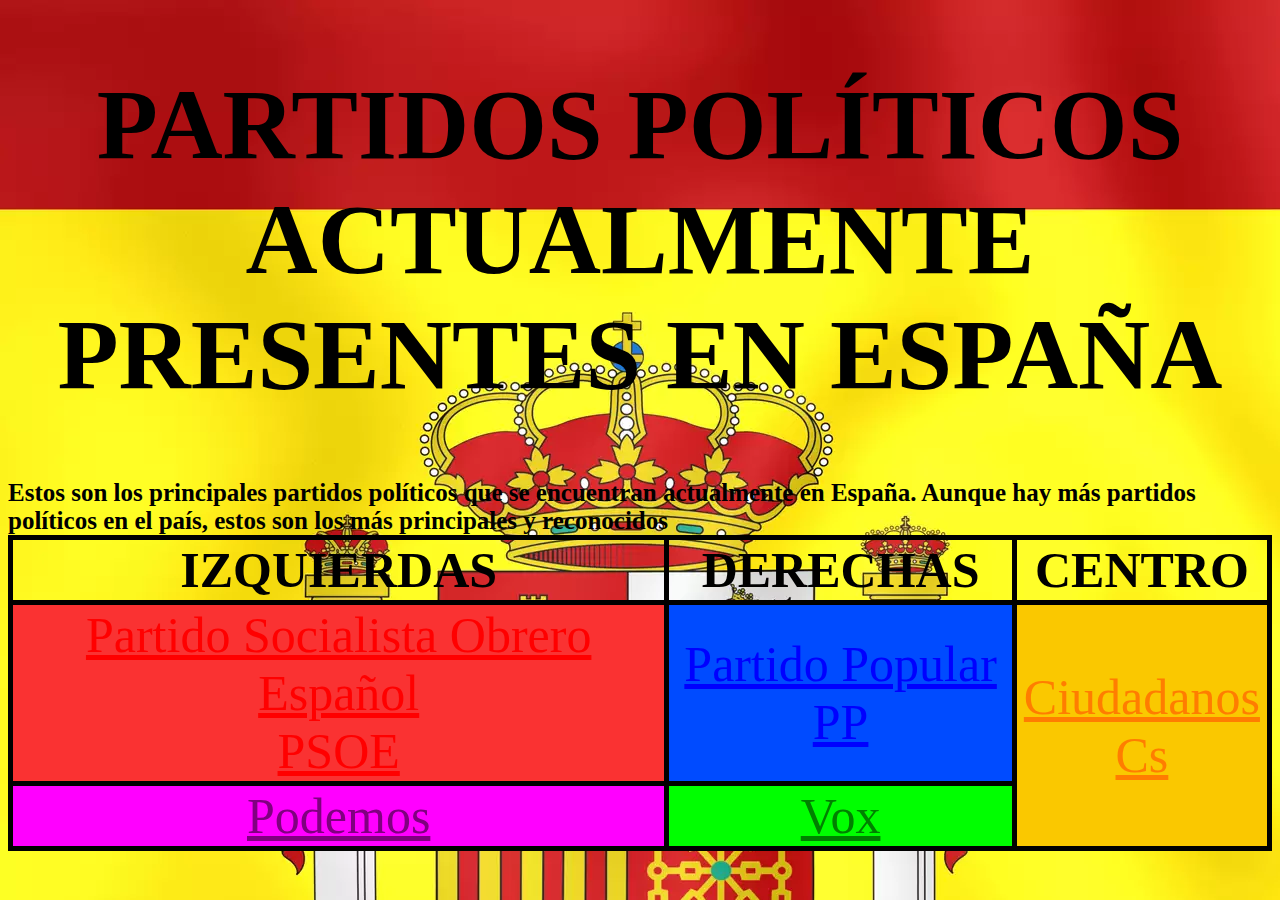
<file: index.html>
<!DOCTYPE html>
<html lang="es-ES">
	<head>
		<meta charset="utf-8">
		<title>Actuales partidos políticos presentes en ESPAÑA</title>
		<link rel="stylesheet" href="the great.css">
	</head>
	<body>
		<h1>PARTIDOS POLÍTICOS ACTUALMENTE PRESENTES EN ESPAÑA</h1>
		<b>Estos son los principales partidos políticos que se encuentran actualmente en España. Aunque hay más partidos políticos en el país, estos son los más principales y reconocidos</b>
		<br>
		<table>
			<tr>
				<th>IZQUIERDAS</th>
				<th>DERECHAS</th>
				<th>CENTRO</th>
			</tr>
			<tr>
				<td class="psoe"><a class="psoe" href="PSOE.html">Partido Socialista Obrero Español<br>PSOE</a></td>
				<td class="pp"><a class="pp" href="PP.html">Partido Popular<br>PP</a></td>
				<td rowspan="2" class="cs"><a class="cs" href="Ciudadanos.html">Ciudadanos<br>Cs</a></td>
				
			</tr>
			<tr>
				<td class="podemos"><a class="podemos" href="Podemos.html">Podemos</a></td>
				<td class="vox"><a class="vox" href="Vox.html">Vox</a></td>
			</tr>
			<tr>
				
			</tr>
		</table>
	</body>
</html>
</file>
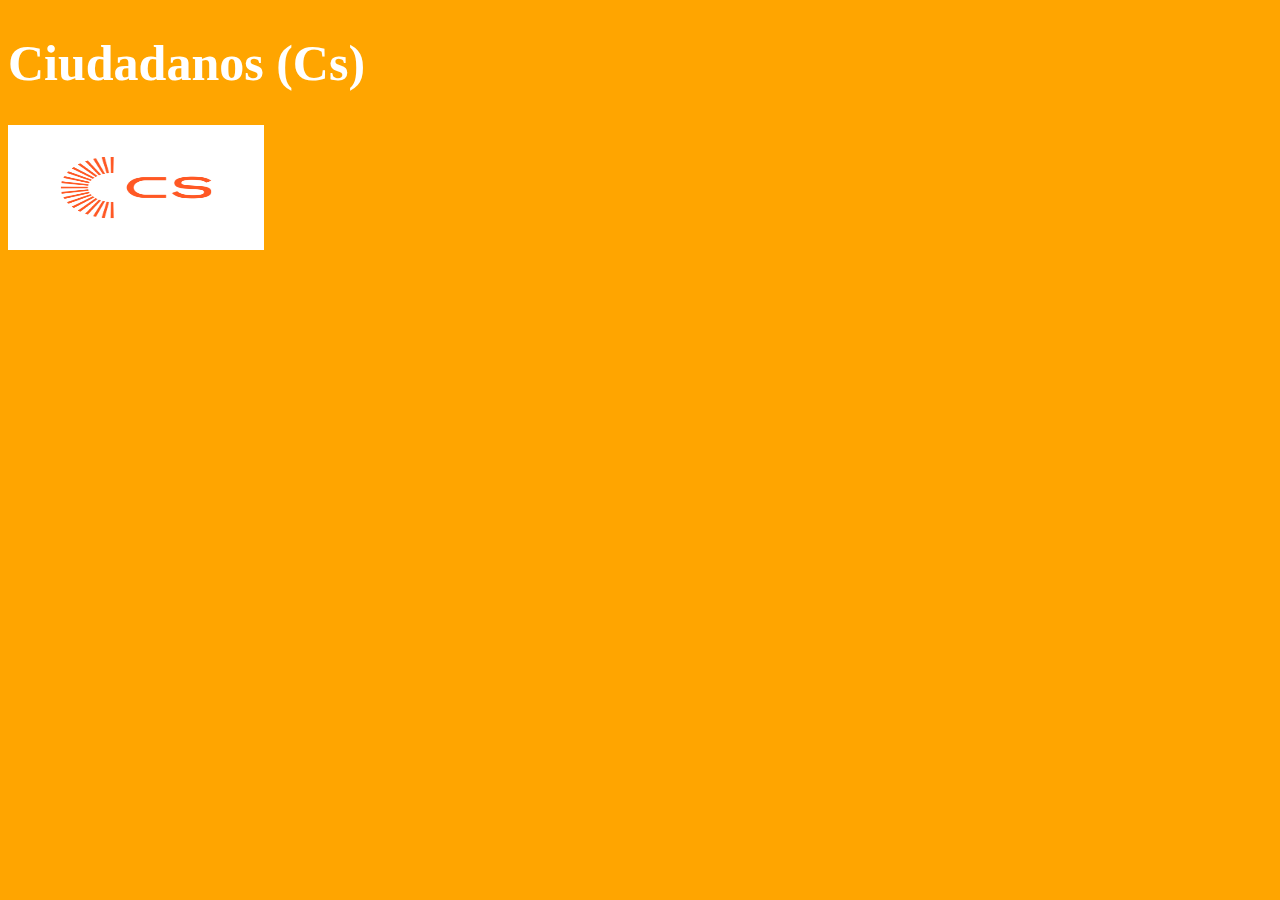
<file: Ciudadanos.html>
<!DOCTYPE html>
<html lang="es-ES">
	<head>
		<meta charset="utf-8">
		<title>Ciudadanos (Cs)</title>
		<link rel="stylesheet" href="Cs.css">
	</head>
	<body>
	<h1>Ciudadanos (Cs)</h1>
	<img src="Cs.jpg" width="256" height="125" alt="Logo de Cs">
	</body>
</html>
</file>
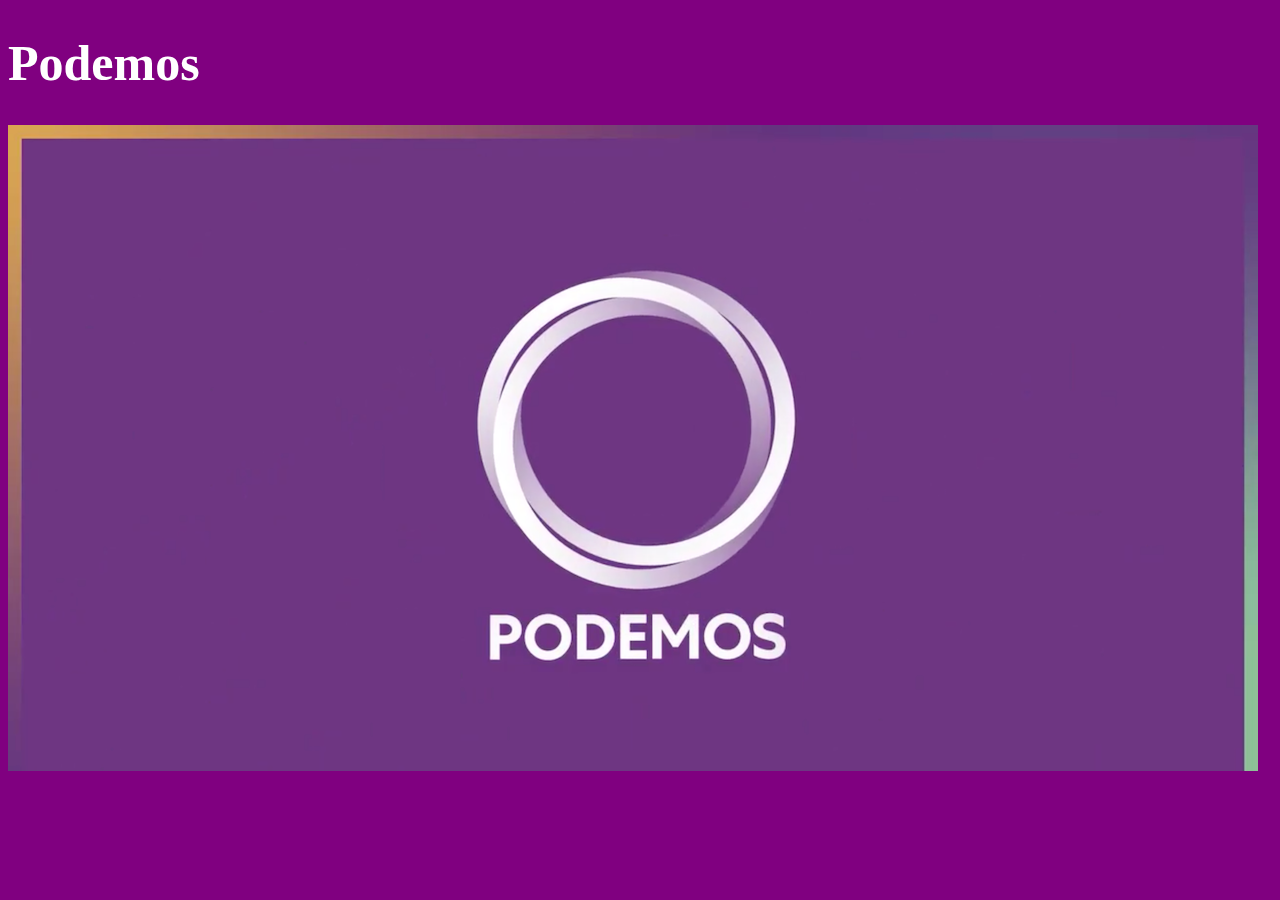
<file: Podemos.html>
<!DOCTYPE html>
<html lang="es-ES">
	<head>
		<meta charset="utf-8">
		<title>Podemos</title>
		<link rel="stylesheet" href="podemos.css">
	</head>
	<body>
	<h1>Podemos</h1>
	<img src="Podemos.png" width= height= alt="Logo de Podemos">
	</body>
</html>
</file>
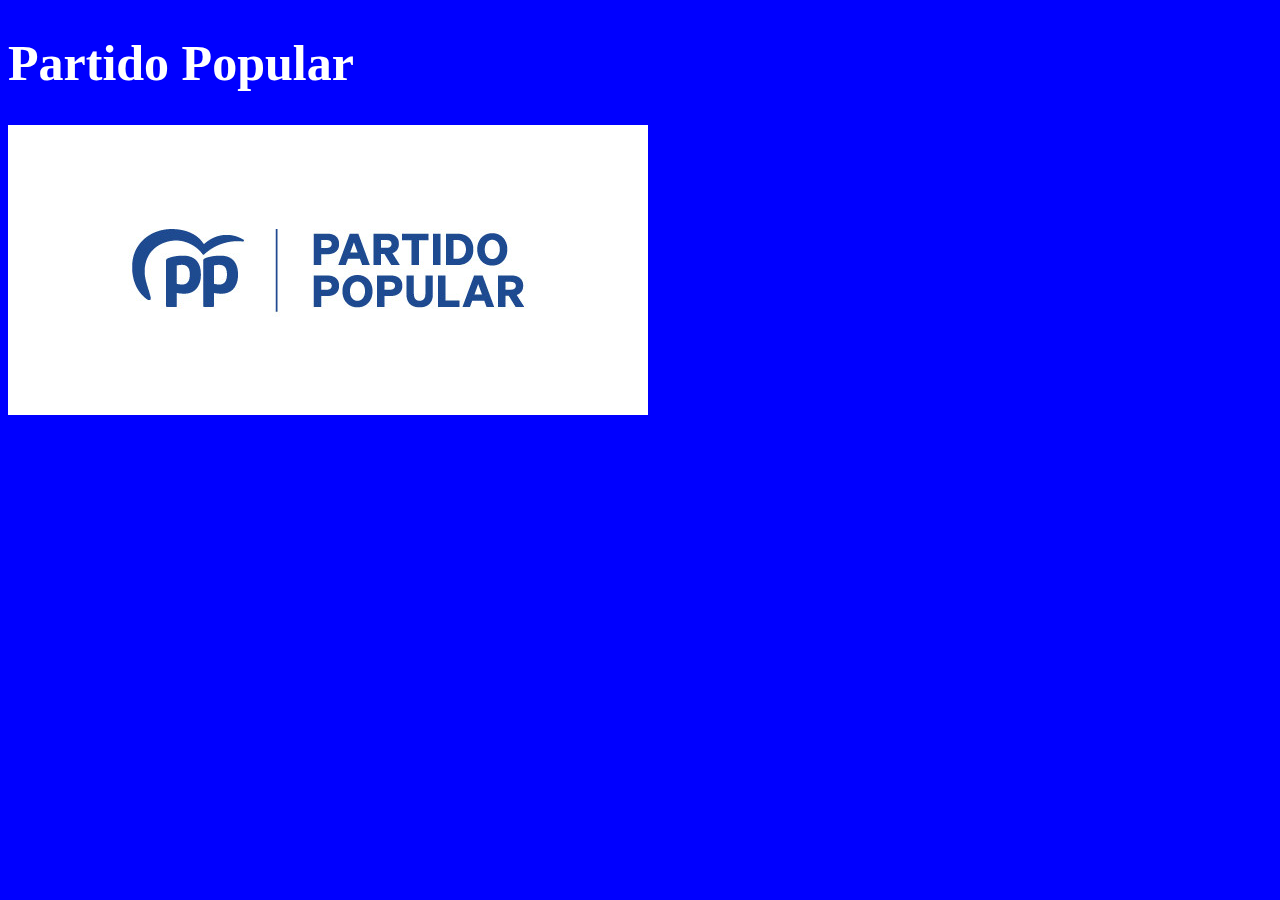
<file: PP.html>
<!DOCTYPE html>
<html lang="es-ES">
	<head>
		<meta charset="utf-8">
		<title>Partido Popular (PP)</title>
		<link rel="stylesheet" href="PP.css">
	</head>
	<body>
	<h1>Partido Popular</h1>
	<img src="PP.jpg" width= height= alt="Logo de PP">
	</body>
</html>
</file>
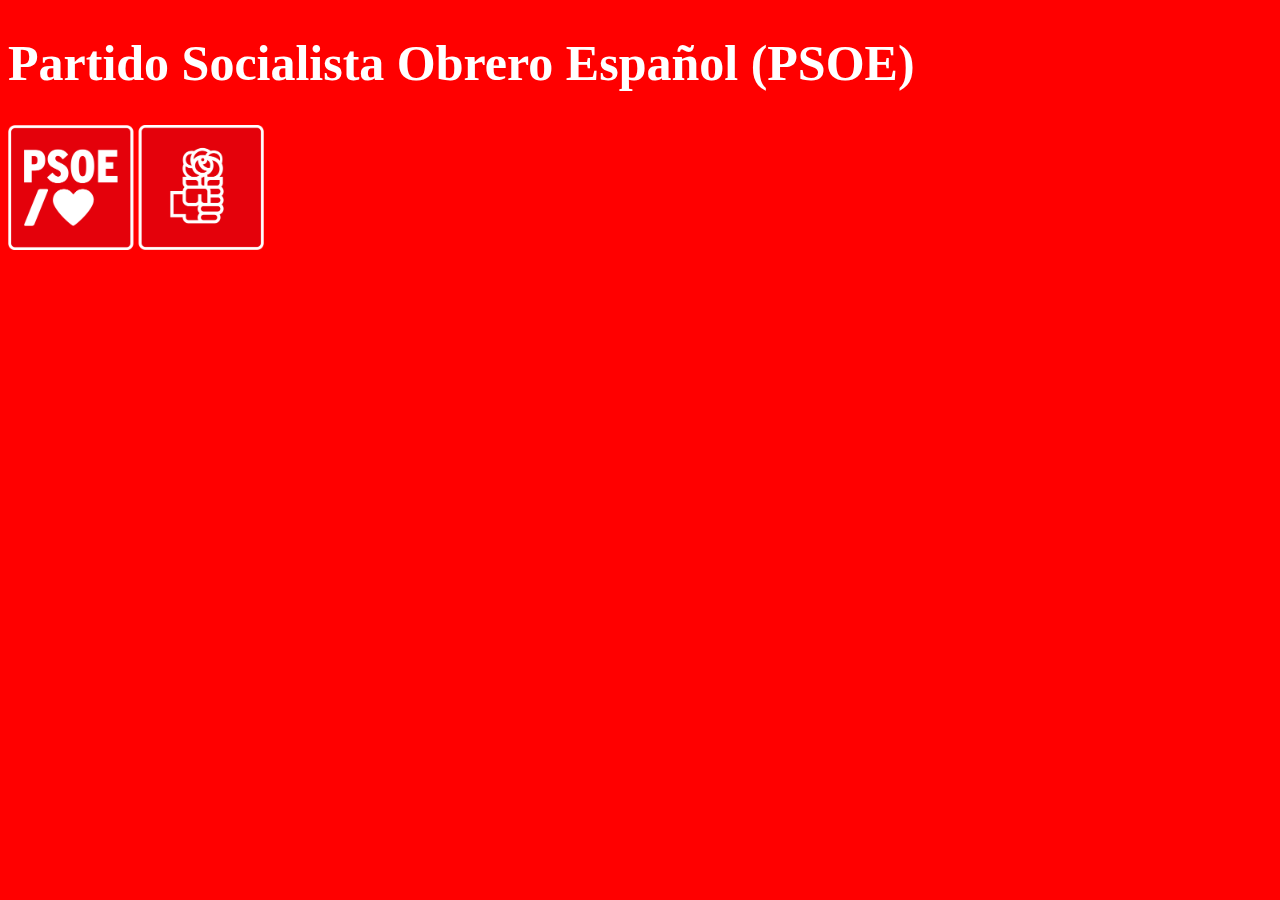
<file: PSOE.html>
<!DOCTYPE html>
<html lang="es-ES">
	<head>
		<meta charset="utf-8">
		<title>Partido Socialista Obrero Español (PSOE)</title>
		<link rel="stylesheet" href="PSOE.css">
	</head>
	<body>
		<h1>Partido Socialista Obrero Español (PSOE)</h1>
		<img src="PSOE.png" width="256" height="125" alt="Logo de PSOE">
	</body>
</html>
</file>
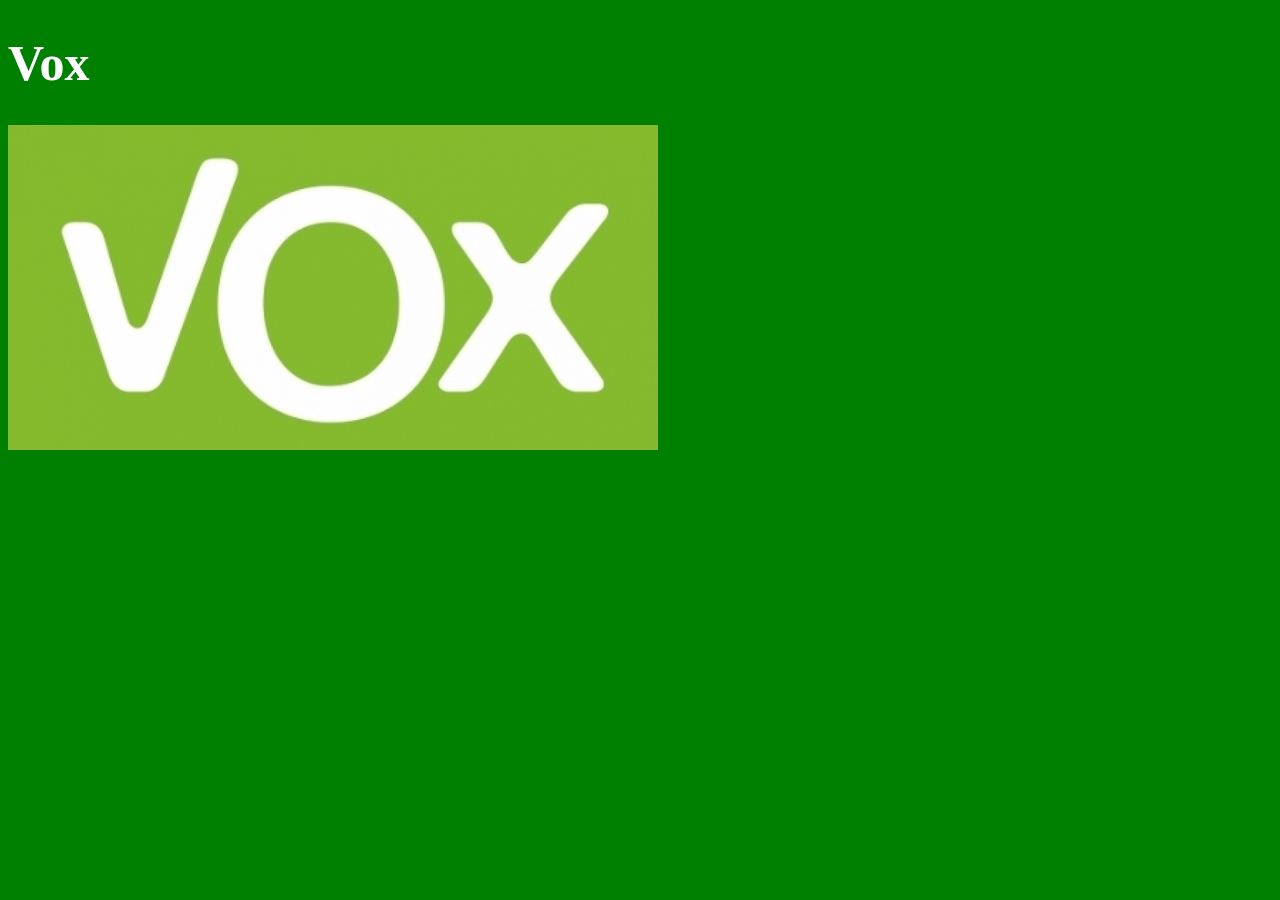
<file: Vox.html>
<!DOCTYPE html>
<html lang="es-ES">
	<head>
		<meta charset="utf-8">
		<title>Vox</title>
		<link rel="stylesheet" href="vox.css">
	</head>
	<body>
	<h1>Vox</h1>
	<img src="Vox.jpg" width= height= alt="Logo de Vox">
	</body>
</html>
</file>
<file: the great.css>
table{
	text-align:center;
	border-collapse:collapse;
	font-size:50px;
}
.vox{
	color:green;
	width:100px;
	background:rgb(0,255,0)
}
.pp{
	color:blue;
	width:350px;
	background:rgb(0,75,255)
}
.podemos{
	color:purple;
	width:200px;
	background:rgb(255,0,255)
}
.psoe{
	color:red;
	width:700px;
	background:rgb(250,50,50)
}
.cs{
	color:rgb(255,125,0);
	width:250px;
	background:rgb(250,200,0)
}
h1{
	font-size:100px;
	text-align:center;
}
b{
	font-size:25px;
}
td, th{
	text-align:center;
	border:5px solid black;
	font-size:50px;
}
html{
	background-image:url('bandera.jpg');
}
</file>
<file: Cs.css>
h1{
	color:white;
	font-size:50px
}
html{
	background:orange;
}
</file>
<file: podemos.css>
h1{
	color:white;
	font-size:50px
}
html{
	background:purple;
}
</file>
<file: PP.css>
h1{
	color:white;
	font-size:50px
}
html{
	background:blue;
}
</file>
<file: PSOE.css>
h1{
	color:white;
	font-size:50px
}
html{
	background:red;
}
</file>
<file: vox.css>
h1{
	color:white;
	font-size:50px
}
html{
	background:green;
}
</file>
